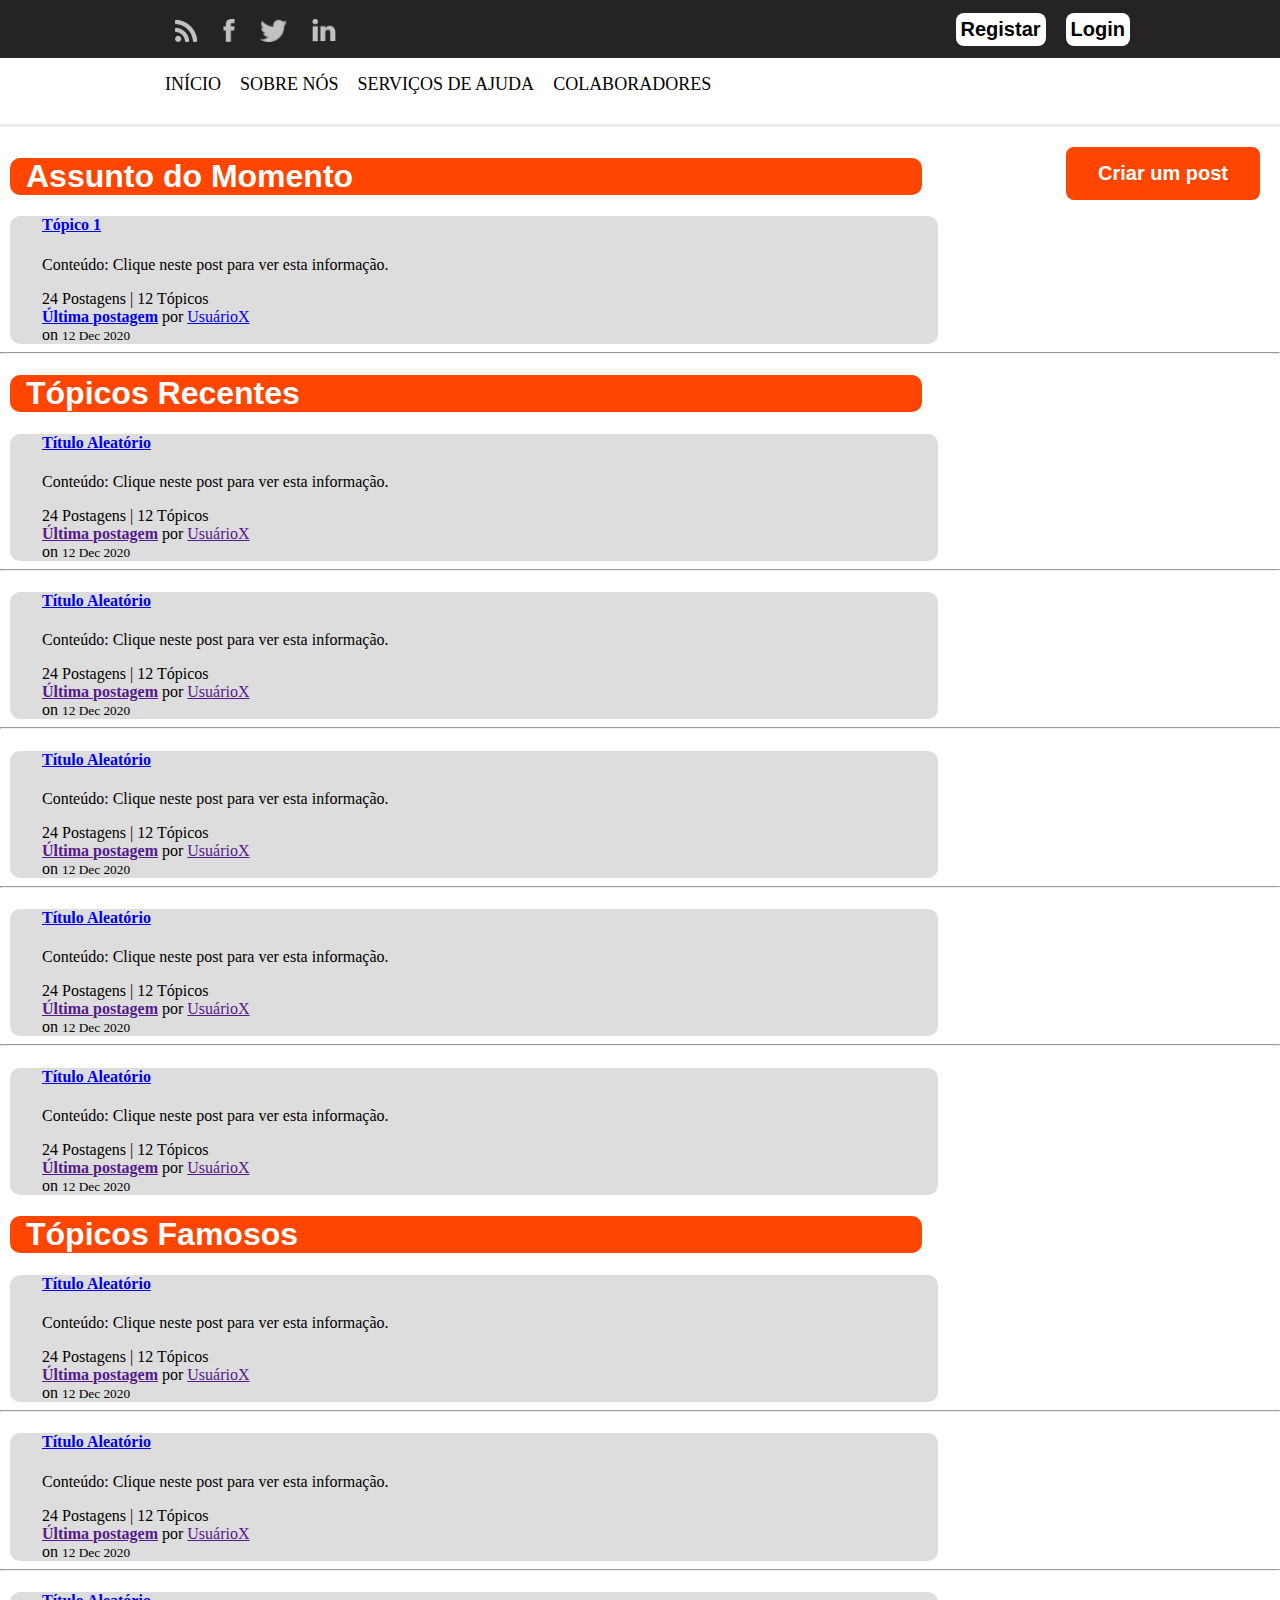
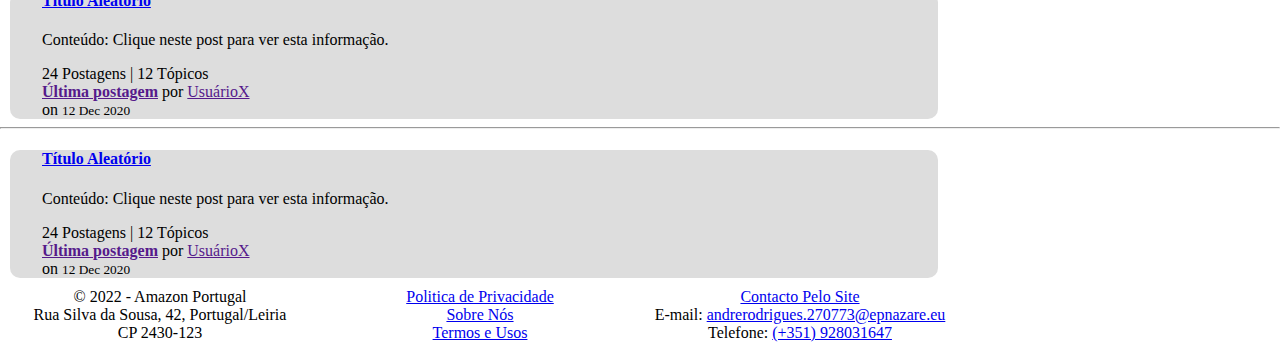
<file: index.html>
<html>

<head>
    <link rel="stylesheet" type="text/css" href="./css/main.css">
    <title>ForJuda - PAP</title>

</head>

<body>
    <header class="menu-principal">
        <main>
            <div class="header-1">
                <a href="login.html" class="login" style="margin-top: 13px; margin-left: 20px"> 
                    Login
                </a>
                <a href="registar.php" class="registar" style="margin-top: 13px;"> 
                    Registar
                </a>
                
                </div>
                <div class="redes-sociais" style="padding-top: 3px" >
                    <ul>
                        <li>
                            <a href="https://www.epnazare.eu/">
                                <img src="./img/rss.png" style="height: 23px"/>
                            </a>
                        </li>
                        <li>
                            <a href="https://www.facebook.com/EPNazare">
                                <img src="./img/face.png" style="height: 23px"/>
                            </a>
                        </li>
                        <li>
                            <a href="https://twitter.com/Epnazar1">
                                <img src="./img/tw.png" style="height: 23px"/>
                            </a>
                        </li>
                        <li>
                            <a href="dawdaw.html">
                                <img src="./img/linkedin.png" style="height: 23px"/>
                            </a>
                        </li>
                    </ul>
                </div>
            </div>
        </main>
    </header>

    <main class="col-100 menu-urls">
        <div class="header-2">
            <div class="menu">
                <ul>
                    <li>
                        <a href="index.html">Início</a>
                    </li>
                    <li>
                        <a href="sobrenos.html">Sobre Nós</a>
                    </li>
                    <li>
                        <a href="ajuda.html">Serviços de Ajuda</a>
                    </li>
                    <li>
                        <a href="colaboradores.html">Colaboradores</a>
                    </li>
                </ul>
            </div>        
        </div>
    </main>

</div>
<a href="criarpostagem.html" class="botao botao2"> 
    Criar um post
</a>


    <div class="container">
        <div class="subforum">
            <div class="subforum-title" style="padding-left: 16px;font-family: Helvetica;width: 70%;background-color: #ff4500;border-radius: 10px;margin-left: 10px;margin-top: 100px;">
                <h1 style="color:white">Assunto do Momento</h1>
            </div>
            <div class="subforum-row" style="padding-left: 32px;font-family: calibri;width: 70%;background-color: #DDD;border-radius: 10px;margin-left: 10px;">
                
                <div class="subforum-description subforum-column">
                    <h4><a href="#">Tópico 1</a></h4>
                    <p>Conteúdo: Clique neste post para ver esta informação.</p>
                </div>
                <div class="subforum-stats subforum-column center">
                    <span>24 Postagens | 12 Tópicos</span>
                </div>
                <div class="subforum-info subforum-column">
                    <b><a href="#">Última postagem</a></b> por <a href="#">UsuárioX</a> 
                    <br>on <small>12 Dec 2020</small>
                </div>
                
            </div>
            <hr class="subforum-devider">
        </div>
        <div class="subforum">
            <div class="subforum-title" style="padding-left: 16px;font-family: Helvetica;width: 70%;background-color: #ff4500;border-radius: 10px;margin-left: 10px;">
                <h1 style="color:white">Tópicos Recentes</h1>
            </div>
            <div class="subforum-row" style="padding-left: 32px;font-family: calibri;width: 70%;background-color: #DDD;border-radius: 10px;margin-left: 10px;">
                <div class="subforum-description subforum-column">
                    <h4><a href="#">Título Aleatório</a></h4>
                    <p>Conteúdo: Clique neste post para ver esta informação.</p>
                </div>
                <div class="subforum-stats subforum-column center">
                    <span>24 Postagens | 12 Tópicos</span>
                </div>
                <div class="subforum-info subforum-column">
                    <b><a href="">Última postagem</a></b> por <a href="">UsuárioX</a> 
                    <br>on <small>12 Dec 2020</small>
                </div>
            </div>
            <hr class="subforum-devider">
            <div class="subforum-row" style="padding-left: 32px;font-family: calibri;width: 70%;background-color: #DDD;border-radius: 10px;margin-left: 10px;">
                
                <div class="subforum-description subforum-column">
                    <h4><a href="#">Título Aleatório</a></h4>
                    <p>Conteúdo: Clique neste post para ver esta informação.</p>
                </div>
                <div class="subforum-stats subforum-column center">
                    <span>24 Postagens | 12 Tópicos</span>
                </div>
                <div class="subforum-info subforum-column">
                    <b><a href="">Última postagem</a></b> por <a href="">UsuárioX</a> 
                    <br>on <small>12 Dec 2020</small>
                </div>
            </div>
            <hr class="subforum-devider">
            <div class="subforum-row" style="padding-left: 32px;font-family: calibri;width: 70%;background-color: #DDD;border-radius: 10px;margin-left: 10px;">
                
                <div class="subforum-description subforum-column">
                    <h4><a href="#">Título Aleatório</a></h4>
                    <p>Conteúdo: Clique neste post para ver esta informação.</p>
                </div>
                <div class="subforum-stats subforum-column center">
                    <span>24 Postagens | 12 Tópicos</span>
                </div>
                <div class="subforum-info subforum-column">
                    <b><a href="">Última postagem</a></b> por <a href="">UsuárioX</a> 
                    <br>on <small>12 Dec 2020</small>
                </div>
            </div>
            <hr class="subforum-devider">
            <div class="subforum-row" style="padding-left: 32px;font-family: calibri;width: 70%;background-color: #DDD;border-radius: 10px;margin-left: 10px;">
                
                <div class="subforum-description subforum-column">
                    <h4><a href="#">Título Aleatório</a></h4>
                    <p>Conteúdo: Clique neste post para ver esta informação.</p>
                </div>
                <div class="subforum-stats subforum-column center">
                    <span>24 Postagens | 12 Tópicos</span>
                </div>
                <div class="subforum-info subforum-column">
                    <b><a href="">Última postagem</a></b> por <a href="">UsuárioX</a> 
                    <br>on <small>12 Dec 2020</small>
                </div>
            </div>
            <hr class="subforum-devider">
            <div class="subforum-row" style="padding-left: 32px;font-family: calibri;width: 70%;background-color: #DDD;border-radius: 10px;margin-left: 10px;">
                
                <div class="subforum-description subforum-column">
                    <h4><a href="#">Título Aleatório</a></h4>
                    <p>Conteúdo: Clique neste post para ver esta informação.</p>
                </div>
                <div class="subforum-stats subforum-column center">
                    <span>24 Postagens | 12 Tópicos</span>
                </div>
                <div class="subforum-info subforum-column">
                    <b><a href="">Última postagem</a></b> por <a href="">UsuárioX</a> 
                    <br>on <small>12 Dec 2020</small>
                </div>
            </div>
        </div>
        
        <div class="subforum">
            <div class="subforum-title" style="padding-left: 16px;font-family: Helvetica;width: 70%;background-color: #ff4500;border-radius: 10px;margin-left: 10px;">
                <h1 style="color:white">Tópicos Famosos</h1>
            </div>
            <div class="subforum-row" style="padding-left: 32px;font-family: calibri;width: 70%;background-color: #DDD;border-radius: 10px;margin-left: 10px;">
                
                <div class="subforum-description subforum-column">
                    <h4><a href="#">Título Aleatório</a></h4>
                    <p>Conteúdo: Clique neste post para ver esta informação.</p>
                </div>
                <div class="subforum-stats subforum-column center">
                    <span>24 Postagens | 12 Tópicos</span>
                </div>
                <div class="subforum-info subforum-column">
                    <b><a href="">Última postagem</a></b> por <a href="">UsuárioX</a> 
                    <br>on <small>12 Dec 2020</small>
                </div>
            </div>
            <hr class="subforum-devider">
            <div class="subforum-row" style="padding-left: 32px;font-family: calibri;width: 70%;background-color: #DDD;border-radius: 10px;margin-left: 10px;">
                
                <div class="subforum-description subforum-column">
                    <h4><a href="#">Título Aleatório</a></h4>
                    <p>Conteúdo: Clique neste post para ver esta informação.</p>
                </div>
                <div class="subforum-stats subforum-column center">
                    <span>24 Postagens | 12 Tópicos</span>
                </div>
                <div class="subforum-info subforum-column">
                    <b><a href="">Última postagem</a></b> por <a href="">UsuárioX</a> 
                    <br>on <small>12 Dec 2020</small>
                </div>
            </div>
            <hr class="subforum-devider">
            <div class="subforum-row" style="padding-left: 32px;font-family: calibri;width: 70%;background-color: #DDD;border-radius: 10px;margin-left: 10px;">
                
                <div class="subforum-description subforum-column">
                    <h4><a href="#">Título Aleatório</a></h4>
                    <p>Conteúdo: Clique neste post para ver esta informação.</p>
                </div>
                <div class="subforum-stats subforum-column center">
                    <span>24 Postagens | 12 Tópicos</span>
                </div>
                <div class="subforum-info subforum-column">
                    <b><a href="">Última postagem</a></b> por <a href="">UsuárioX</a> 
                    <br>on <small>12 Dec 2020</small>
                </div>
            </div>
            <hr class="subforum-devider">
            <div class="subforum-row" style="padding-left: 32px;font-family: calibri;width: 70%;background-color: #DDD;border-radius: 10px;margin-left: 10px;">
                
                <div class="subforum-description subforum-column">
                    <h4><a href="#">Título Aleatório</a></h4>
                    <p>Conteúdo: Clique neste post para ver esta informação.</p>
                </div>
                <div class="subforum-stats subforum-column center">
                    <span>24 Postagens | 12 Tópicos</span>
                </div>
                <div class="subforum-info subforum-column">
                    <b><a href="">Última postagem</a></b> por <a href="">UsuárioX</a> 
                    <br>on <small>12 Dec 2020</small>
                </div>
            </div>

           
        </div>
    </div>
        </div>
    </div>
    <footer class="border-top text-muted bg-light">

        <div class="container">
          <div class="row" style="margin-top:10px;">
  
            <div class="col-4 text-center">
              &copy; 2022 - Amazon Portugal <br>
              Rua Silva da Sousa, 42, Portugal/Leiria<br>
              CP 2430-123
  
            </div>
            <div class="col-4 text-center text-decoration-none" style="text-align: center">
  
              <a href="privacidade.html" class="text-decoration-none text-dark">
                Politica de Privacidade
              </a> <br>
  
              <a href="sobrenos.html" class="text-decoration-none text-dark">
                Sobre Nós
              </a> <br>
  
              <a href="termos.html" class="text-decoration-none text-dark">
                Termos e Usos
              </a> <br>
  
            </div>
  
            <div class="col-4 text-center" style="margin-bottom:10px">
  
              <a href="contacto.html" class="text-decoration-none text-dark">
                Contacto Pelo Site
              </a> <br> E-mail: <a href="email@dominio.com" class="text-decoration-none text-dark">
                andrerodrigues.270773@epnazare.eu
              </a> <br> Telefone: <a href="Contacto:00351262777888" class="text-decoration-none text-dark">
                (+351) 928031647
              </a> <br>
  
            </div>
  
          </div>
  
        </div>
    </footer>
  
    <script type="text/javascript" src="./js/jquery.js"></script>
    <script type="text/javascript" src="./js/jquery-migrate.js"></script>
    <script type="text/javascript" src="./js/slick.min.js"></script>
    <script type="text/javascript" src="./js/main.js"></script>
</body>


</html>
</file>
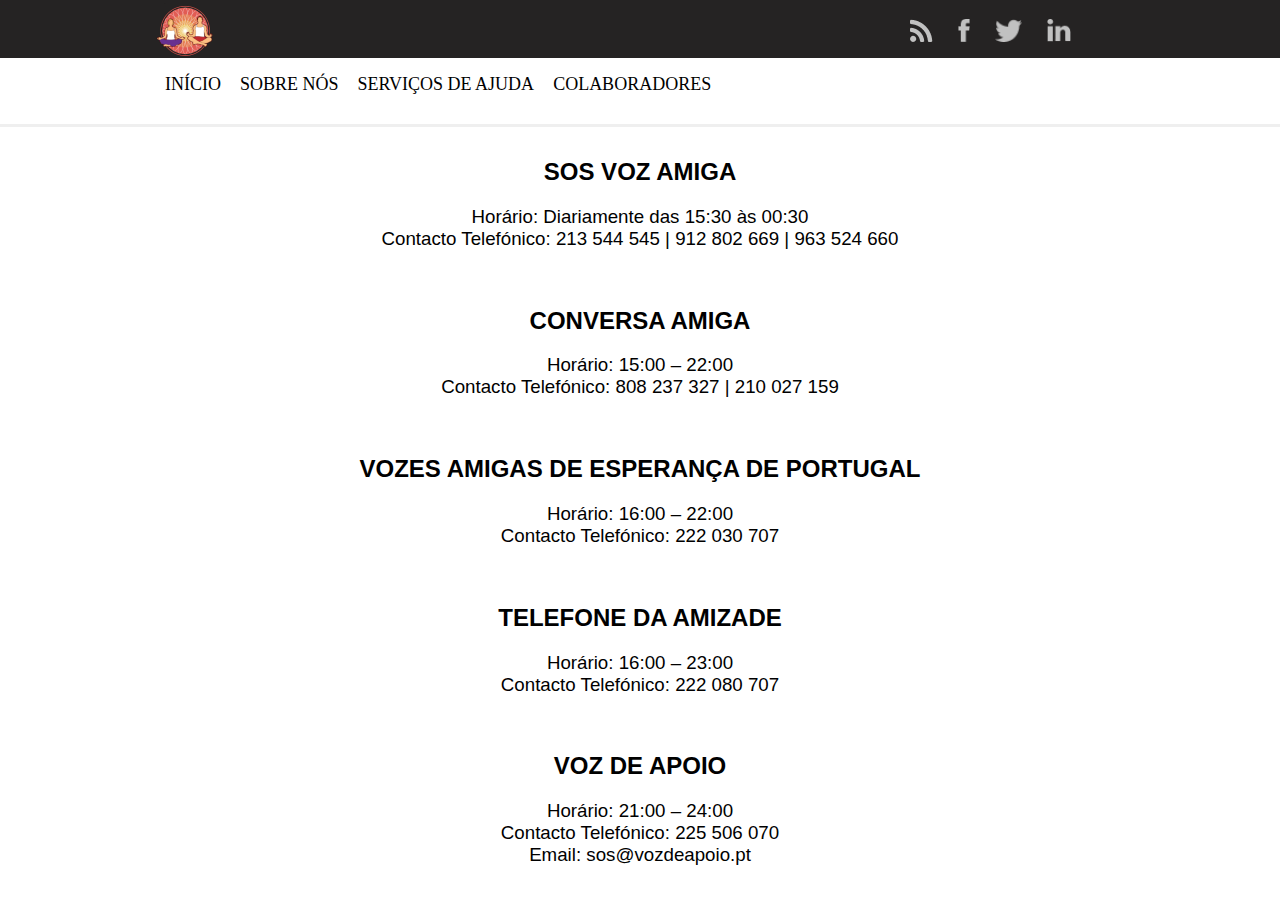
<file: ajuda.html>
<html>

<head>
    <meta charset="UTF-8">
    <link rel="stylesheet" type="text/css" href="./css/main.css">
    <link rel="stylesheet" type="text/css" href="./css/slick.css" />
    <title>ForJuda - PAP</title>
</head>

<body>
    <header class="menu-principal">
        <main>
            <div class="header-1">
                <div class="logo">
                    <a href="index.html">
                        <img src="./img/logo.png" style="padding: 2.5px;"/>
                    </a>
                </div>
                <div class="redes-sociais" style="padding-top: 3px; float: right;">
                    <ul>
                        <li>
                            <a href="https://www.epnazare.eu/">
                                <img src="./img/rss.png" style="height: 23px"/>
                            </a>
                        </li>
                        <li>
                            <a href="https://www.facebook.com/EPNazare">
                                <img src="./img/face.png" style="height: 23px"/>
                            </a>
                        </li>
                        <li>
                            <a href="https://twitter.com/Epnazar1">
                                <img src="./img/tw.png" style="height: 23px"/>
                            </a>
                        </li>
                        <li>
                            <a href="dawdaw.html">
                                <img src="./img/linkedin.png" style="height: 23px"/>
                            </a>
                        </li>
                    </ul>
                </div>
            </div>
        </main>
    </header>
    <main class="col-100 menu-urls">
        <div class="header-2">
            <div class="menu">
                <ul>
                    <li>
                        <a href="index.html">Início</a>
                    </li>
                    <li>
                        <a href="sobrenos.html">Sobre Nós</a>
                    </li>
                    <li>
                        <a href="ajuda.html">Serviços de Ajuda</a>
                    </li>
                    <li>
                        <a href="colaboradores.html">Colaboradores</a>
                    </li>
                </ul>
            </div>
        </div>
    </main>
    
    <div style="text-align: center; margin-top:100px; font-family:sans-serif;">
        <h2>SOS VOZ AMIGA</h2>
        <h3>Horário: Diariamente das 15:30 às 00:30<br>Contacto Telefónico: 213 544 545 | 912 802 669 | 963 524 660</h3> 
        <br>
        <h2>CONVERSA AMIGA</h2>
        <h3>Horário: 15:00 – 22:00<br>Contacto Telefónico: 808 237 327 | 210 027 159</h3>
        <br>
        <h2>VOZES AMIGAS DE ESPERANÇA DE PORTUGAL</h2>
        <h3>Horário: 16:00 – 22:00<br>Contacto Telefónico: 222 030 707</h3>
        <br>
        <h2>TELEFONE DA AMIZADE</h2>
        <h3>Horário: 16:00 – 23:00<br>Contacto Telefónico: 222 080 707</h3>
        <br>
        <h2>VOZ DE APOIO</h2>
        <h3>Horário: 21:00 – 24:00<br>Contacto Telefónico: 225 506 070<br> Email: sos@vozdeapoio.pt</h3>
    </div>

</body>

</html>
</file>
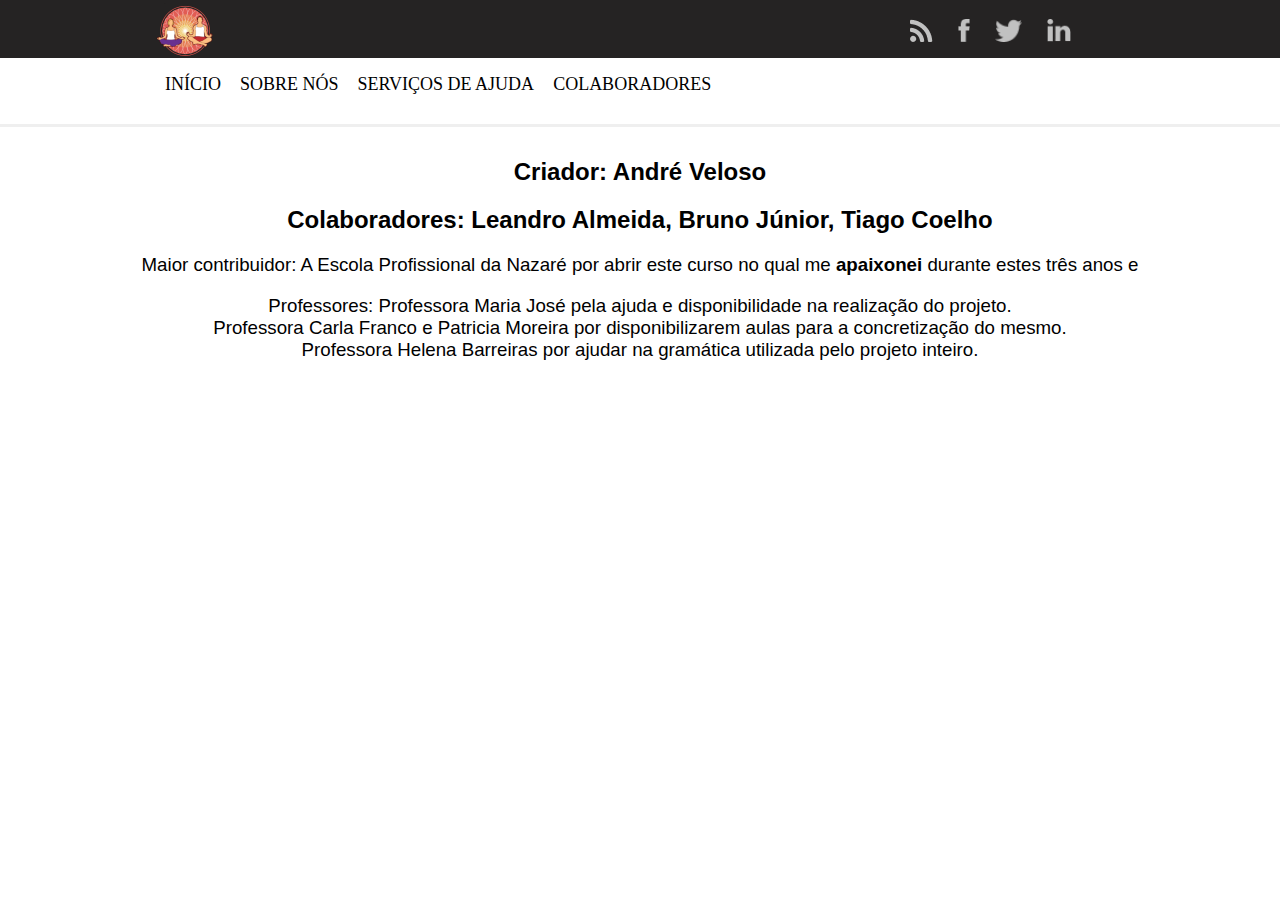
<file: colaboradores.html>
<html>

<head>
    <meta charset="UTF-8">
    <link rel="stylesheet" type="text/css" href="./css/main.css">
    <link rel="stylesheet" type="text/css" href="./css/slick.css" />
    <title>ForJuda - PAP</title>
</head>

<body>
    <header class="menu-principal">
        <main>
            <div class="header-1">
                <div class="logo">
                    <a href="index.html">
                        <img src="./img/logo.png" style="padding: 2.5px;"/>
                    </a>
                </div>
                <div class="redes-sociais" style="padding-top: 3px; float: right;">
                    <ul>
                        <li>
                            <a href="https://www.epnazare.eu/">
                                <img src="./img/rss.png" style="height: 23px"/>
                            </a>
                        </li>
                        <li>
                            <a href="https://www.facebook.com/EPNazare">
                                <img src="./img/face.png" style="height: 23px"/>
                            </a>
                        </li>
                        <li>
                            <a href="https://twitter.com/Epnazar1">
                                <img src="./img/tw.png" style="height: 23px"/>
                            </a>
                        </li>
                        <li>
                            <a href="dawdaw.html">
                                <img src="./img/linkedin.png" style="height: 23px"/>
                            </a>
                        </li>
                    </ul>
                </div>
            </div>
        </main>
    </header>
    <main class="col-100 menu-urls">
        <div class="header-2">
            <div class="menu">
                <ul>
                    <li>
                        <a href="index.html">Início</a>
                    </li>
                    <li>
                        <a href="sobrenos.html">Sobre Nós</a>
                    </li>
                    <li>
                        <a href="ajuda.html">Serviços de Ajuda</a>
                    </li>
                    <li>
                        <a href="colaboradores.html">Colaboradores</a>
                    </li>
                </ul>
            </div>
        </div>
    </main>

    <div style="text-align: center; margin-top:100px; font-family:sans-serif;">
        <h2>Criador: André Veloso</h2>
        <h2>Colaboradores: Leandro Almeida, Bruno Júnior, Tiago Coelho</h2>
        <h3>Maior contribuidor: A Escola Profissional da Nazaré por abrir este curso no qual me <b>apaixonei</b> durante estes três anos e </h3>
        <h3>Professores: Professora Maria José pela ajuda e disponibilidade na realização do projeto.<br>Professora Carla Franco e Patricia Moreira por disponibilizarem aulas para a concretização do mesmo.<br>Professora Helena Barreiras por ajudar na gramática utilizada pelo projeto inteiro.</h3>
    </div>

    
</body>

</html>
</file>
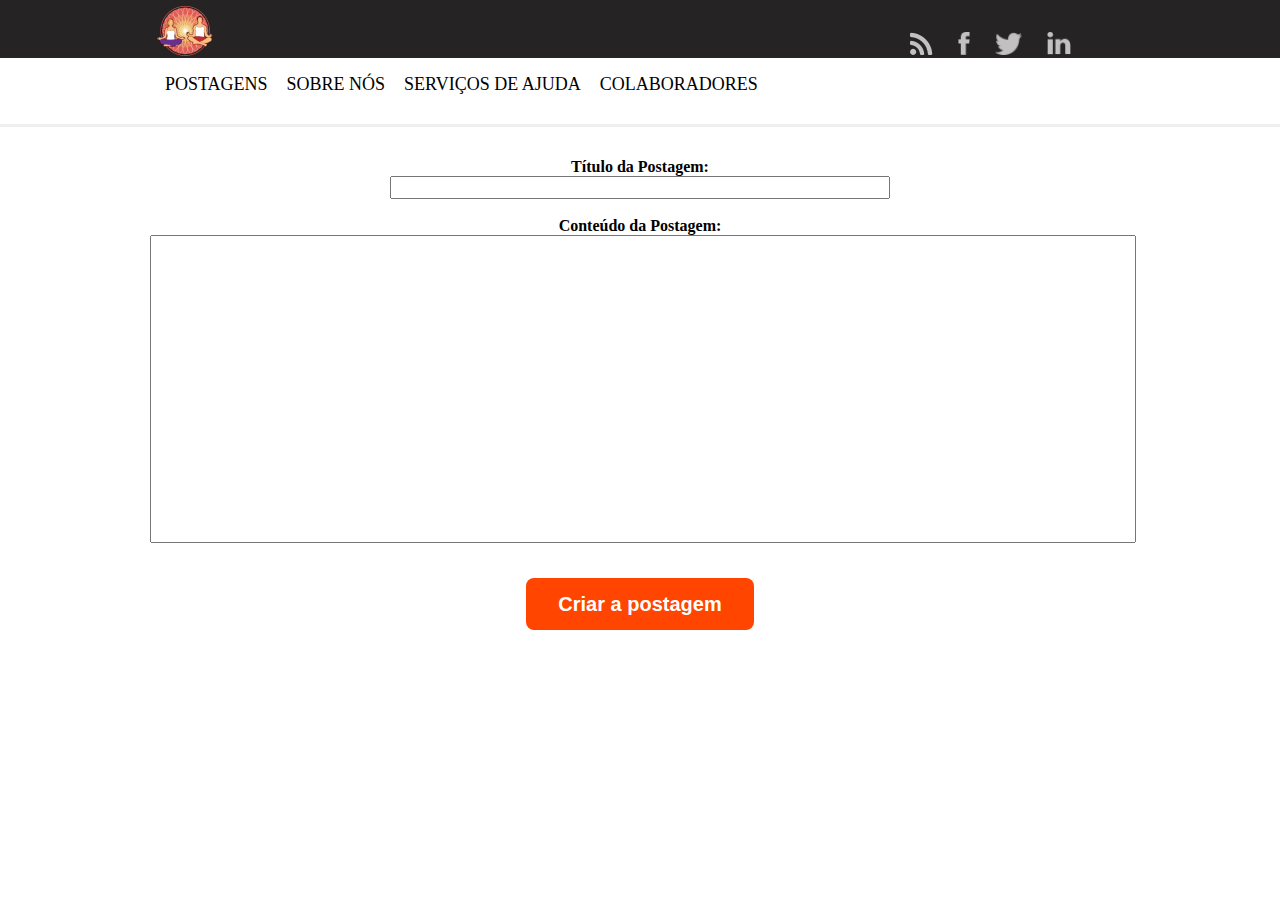
<file: criarpostagem.html>
<html>

<head>
    <link rel="stylesheet" type="text/css" href="./css/main.css">
    <link rel="stylesheet" type="text/css" href="./css/slick.css" />
    <title>ForJuda - PAP</title>

    <script>
        function passvalues() {
            var titulopostagem=document.getElementById("titulopost").value;
            localStorage.setItem("textvalue", titulopostagem);
            var conteudopostagem=document.getElementById("contpostagem").value;
            localStorage.setItem("textvalue", conteudopostagem);
            return false;
        }
    </script>

</head>

<body>
    <header class="menu-principal">
        <main>
            <div class="header-1">
                <div class="logo">
                    <a href="index.html">
                        <img src="./img/logo.png" style="padding: 2.5px;"/>
                    </a>
                </div>
                <div class="redes-sociais" style="padding-top: 3px; float: right; margin-top: 13px;">
                    <ul>
                        <li>
                            <a href="https://www.epnazare.eu/">
                                <img src="./img/rss.png" style="height: 23px"/>
                            </a>
                        </li>
                        <li>
                            <a href="https://www.facebook.com/EPNazare">
                                <img src="./img/face.png" style="height: 23px"/>
                            </a>
                        </li>
                        <li>
                            <a href="https://twitter.com/Epnazar1">
                                <img src="./img/tw.png" style="height: 23px"/>
                            </a>
                        </li>
                        <li>
                            <a href="dawdaw.html">
                                <img src="./img/linkedin.png" style="height: 23px"/>
                            </a>
                        </li>
                    </ul>
                </div>
            </div>
        </main>
    </header>
    <main class="col-100 menu-urls">
        <div class="header-2">
            <div class="menu">
                <ul>
                    <li>
                        <a href="index.html">Postagens</a>
                    </li>
                    <li>
                        <a href="sobrenos.html">Sobre Nós</a>
                    </li>
                    <li>
                        <a href="ajuda.html">Serviços de Ajuda</a>
                    </li>
                    <li>
                        <a href="colaboradores.html">Colaboradores</a>
                    </li>
                </ul>
            </div>
        </div>
    </main>

    <main>
    <div class="container" style="text-align:center; margin-top: 100px">
    <php>
        <b> Título da Postagem: </b>
        <br>
        <input type="text" name="titulo1" id="titulopost" style="height:23px; width:500px"><br>
        <br>
        <b> Conteúdo da Postagem: </b>
        <br>
        <input type="text" name="conteudo1" id="contpostagem" style="height: 308px; width: 986px; margin-bottom: 50px"><br>

    </php>
    <a href="index.html" class="confirmar botao2"> 
        Criar a postagem
    </a>
    </div>

    </main>
</body>

</html>
</file>
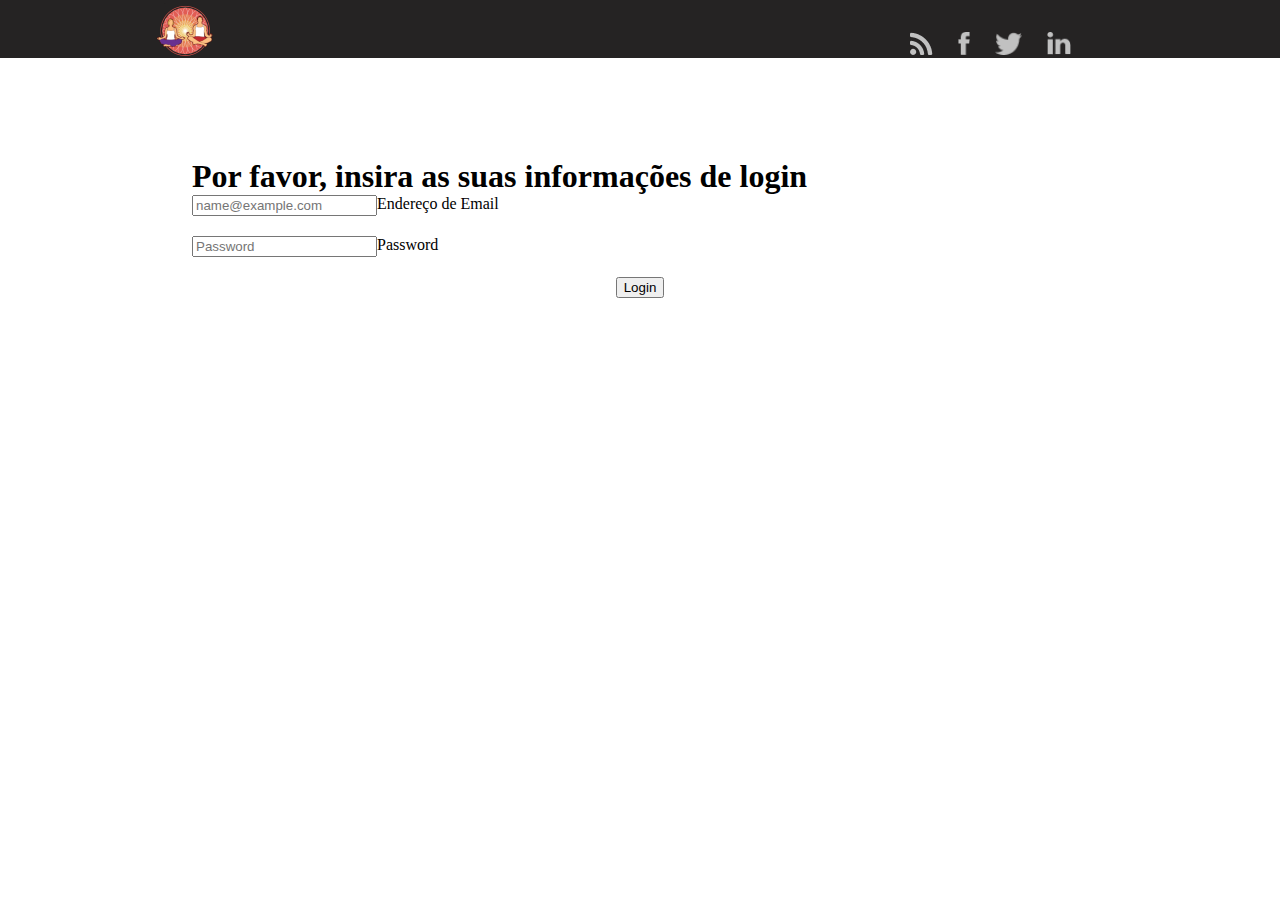
<file: login.html>
<html>

<head>
    <link rel="stylesheet" type="text/css" href="./css/main.css">
    <link rel="stylesheet" type="text/css" href="./css/slick.css" />
    <link href="https://cdn.jsdelivr.net/npm/bootstrap@5.1.3/dist/css/bootstrap.min.css" rel="stylesheet" integrity="sha384-1BmE4kWBq78iYhFldvKuhfTAU6auU8tT94WrHftjDbrCEXSU1oBoqyl2QvZ6jIW3" crossorigin="anonymous">    
    <title>ForJuda - PAP</title>

    <script defer>
        function passvalues() {
            var email=document.getElementById("floatingInpute").value;
            localStorage.setItem("textvalue", email);
            var password=document.getElementById("floatingPassworde").value;
            localStorage.setItem("textvalue", password);
            logar(email, password);

            function logar() {
                var logine = document.getElementById("email").value;
                var passworde = document.getElementById("password").value;

                if (logine == email && passworde == password){ 
                    alert("Sucesso");
                    location.href = "index.html";
              } else {
                   alert("Utilizador ou senha incorretos")
              }
        }
    }

    </script>


</head>

<body>
<!--
    <script>
        document.getElementById("emaile").innerHTML=localStorage.getItem("email");                          guardar
        document.getElementById("passworde").innerHTML=localStorage.getItem("password");
    </script>
-->
    <header class="menu-principal">
        <main>
            <div class="header-1">
                <div class="logo">
                    <a href="index.html">
                        <img src="./img/logo.png" style="padding: 2.5px;"/>
                    </a>
                </div>
                <div class="redes-sociais" style="padding-top: 3px; float: right; margin-top: 13px;">
                    <ul>
                        <li>
                            <a href="https://www.epnazare.eu/">
                                <img src="./img/rss.png" style="height: 23px"/>
                            </a>
                        </li>
                        <li>
                            <a href="https://www.facebook.com/EPNazare">
                                <img src="./img/face.png" style="height: 23px"/>
                            </a>
                        </li>
                        <li>
                            <a href="https://twitter.com/Epnazar1">
                                <img src="./img/tw.png" style="height: 23px"/>
                            </a>
                        </li>
                        <li>
                            <a href="dawdaw.html">
                                <img src="./img/linkedin.png" style="height: 23px"/>
                            </a>
                        </li>
                    </ul>
                </div>
            </div>
        </main>
    </header>

    <div class="container" style="margin-top: 100px;">
    <form>
        <h1 class="h3 mb-3 fw-normal" style="margin-bottom:20px; display: flex; margin: auto; width: 70%;">Por favor, insira as suas informações de login</h1>
    
        <div class="form-floating" style="margin-bottom:20px; display: flex; margin: auto; width: 70%;">
          <input type="email" class="form-control" id="floatingInpute" placeholder="name@example.com" style="margin-bottom:20px;">
          <label for="floatingInput">Endereço de Email</label>
        </div>
        <div class="form-floating" style="margin-bottom:20px; display: flex; margin: auto; width: 70%;">
          <input type="password" class="form-control" id="floatingPassworde" placeholder="Password" style="margin-bottom:20px;">
          <label for="floatingPassword">Password</label>
        </div>
            <input class="btn btn-lg btn-primary" onclick="passvalues();" type="button" value="Login" style="display: flex; margin: auto;"/>
      </form>
    </div>

    <script>


    </script>

    <script src="https://cdn.jsdelivr.net/npm/bootstrap@5.1.3/dist/js/bootstrap.bundle.min.js" integrity="sha384-ka7Sk0Gln4gmtz2MlQnikT1wXgYsOg+OMhuP+IlRH9sENBO0LRn5q+8nbTov4+1p" crossorigin="anonymous"></script>

</body>

</html>
</file>
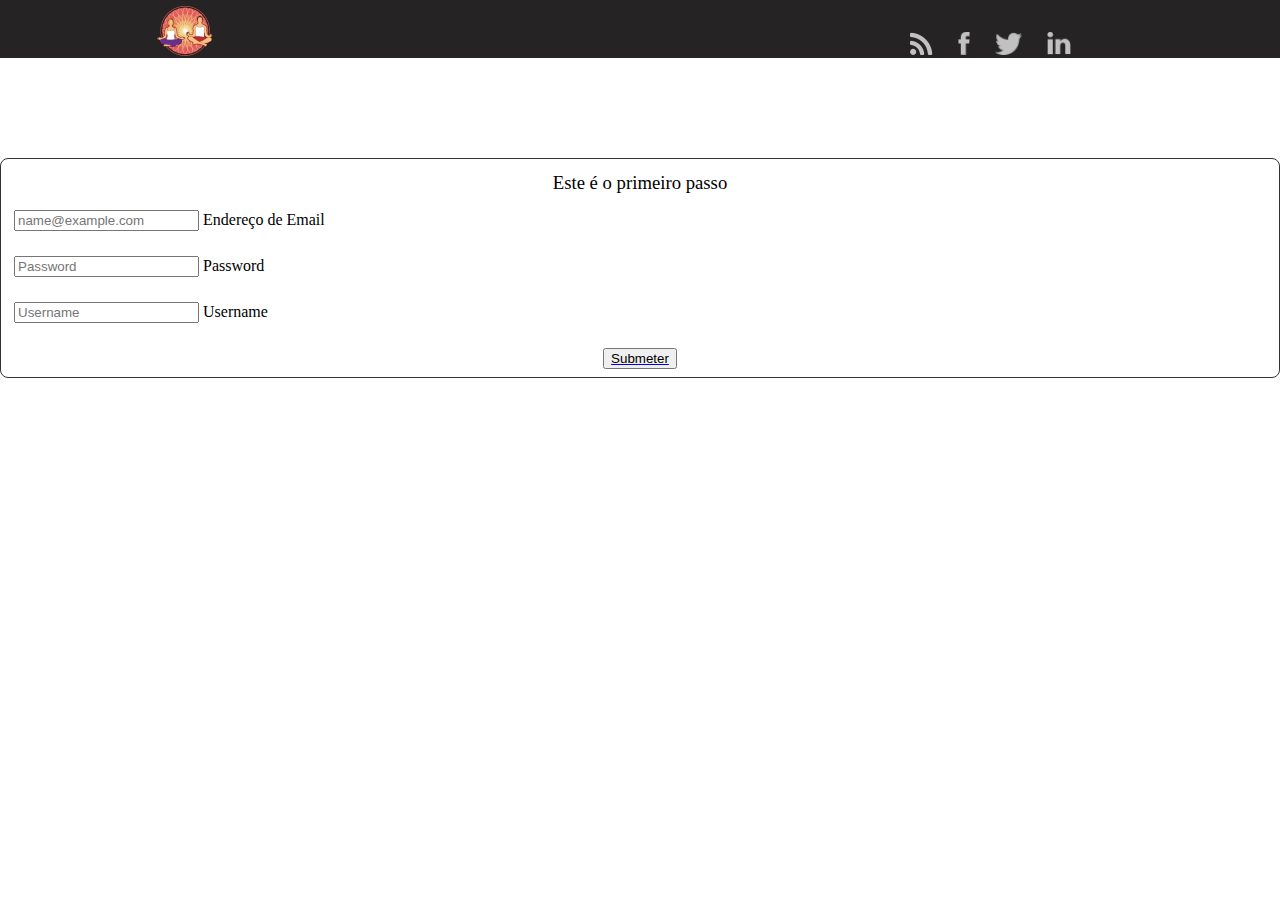
<file: registar.html>
<!DOCTYPE html>
<html>

<?php

    if(isset($_POST['submit']))
    {
        include_once('config.php');

        $email = $_POST['floatingInput'];
        $passworde = $_POST['floatingPassword'];
        $username = $_POST['floatingUsername'];

        $result = mysqli_query($conexao, "INSERT INTO utilizadores(email, passworde, username) VALUES ('$email', '$passworde', '$username')")
    }

?>

<head>
    <link rel="stylesheet" type="text/css" href="./css/main.css">
    <link rel="stylesheet" type="text/css" href="./css/slick.css" />
    <script src="scriptregistar.js" defer></script>
    <link href="https://cdn.jsdelivr.net/npm/bootstrap@5.1.3/dist/css/bootstrap.min.css" rel="stylesheet" integrity="sha384-1BmE4kWBq78iYhFldvKuhfTAU6auU8tT94WrHftjDbrCEXSU1oBoqyl2QvZ6jIW3" crossorigin="anonymous">
    <title>ForJuda - PAP</title>

    <script>
        function passvalues() {
            var email = document.getElementById("floatingInput").value;
            localStorage.setItem("textvalue", email);
            var password = document.getElementById("floatingPassword").value;
            localStorage.setItem("textvalue", password);
            return false;
        }
    </script>

</head>

<body>
    <header class="menu-principal" style="margin-bottom: 100px">
        <main>
            <div class="header-1">
                <div class="logo">
                    <a href="index.html">
                        <img src="./img/logo.png" style="padding: 2.5px;"/>
                    </a>
                </div>
                <div class="redes-sociais" style="padding-top: 3px; float: right; margin-top: 13px;">
                    <ul>
                        <li>
                            <a href="https://www.epnazare.eu/">
                                <img src="./img/rss.png" style="height: 23px"/>
                            </a>
                        </li>
                        <li>
                            <a href="https://www.facebook.com/EPNazare">
                                <img src="./img/face.png" style="height: 23px"/>
                            </a>
                        </li>
                        <li>
                            <a href="https://twitter.com/Epnazar1">
                                <img src="./img/tw.png" style="height: 23px"/>
                            </a>
                        </li>
                        <li>
                            <a href="dawdaw.html">
                                <img src="./img/linkedin.png" style="height: 23px"/>
                            </a>
                        </li>
                    </ul>
                </div>
            </div>
    </header>
    <form action="formulario.php" method="POST" data-multi-step class="multi-step-form">
        <div class="card" data-step>
          <h3 class="step-title">Este é o primeiro passo</h3>
          <div class="form-floating">
            <input type="email" class="form-control" id="floatingInput" placeholder="name@example.com" style="margin-bottom:20px;">
            <label for="floatingInput" required>Endereço de Email</label>
          </div>
          <div class="form-floating">
            <input type="password" class="form-control" id="floatingPassword" placeholder="Password" required style="margin-bottom:20px;">
            <label for="floatingPassword">Password</label>
          </div>
          <div class="form-floating">
            <input type="text" class="form-control" id="floatingUsername" placeholder="Username" required style="margin-bottom:20px;">
            <label for="floatingUsername">Username</label>
          </div>
          <a href="index.html">
            <input class="btn btn-lg btn-primary" onclick="passvalues();" type="button" value="Submeter" id="submit" style="display: flex; margin: auto;"/>
          </a>
        </div>
        
        </div>
      </form>

      <script src="https://cdn.jsdelivr.net/npm/bootstrap@5.1.3/dist/js/bootstrap.bundle.min.js" integrity="sha384-ka7Sk0Gln4gmtz2MlQnikT1wXgYsOg+OMhuP+IlRH9sENBO0LRn5q+8nbTov4+1p" crossorigin="anonymous"></script>

</body>

</html>
</file>
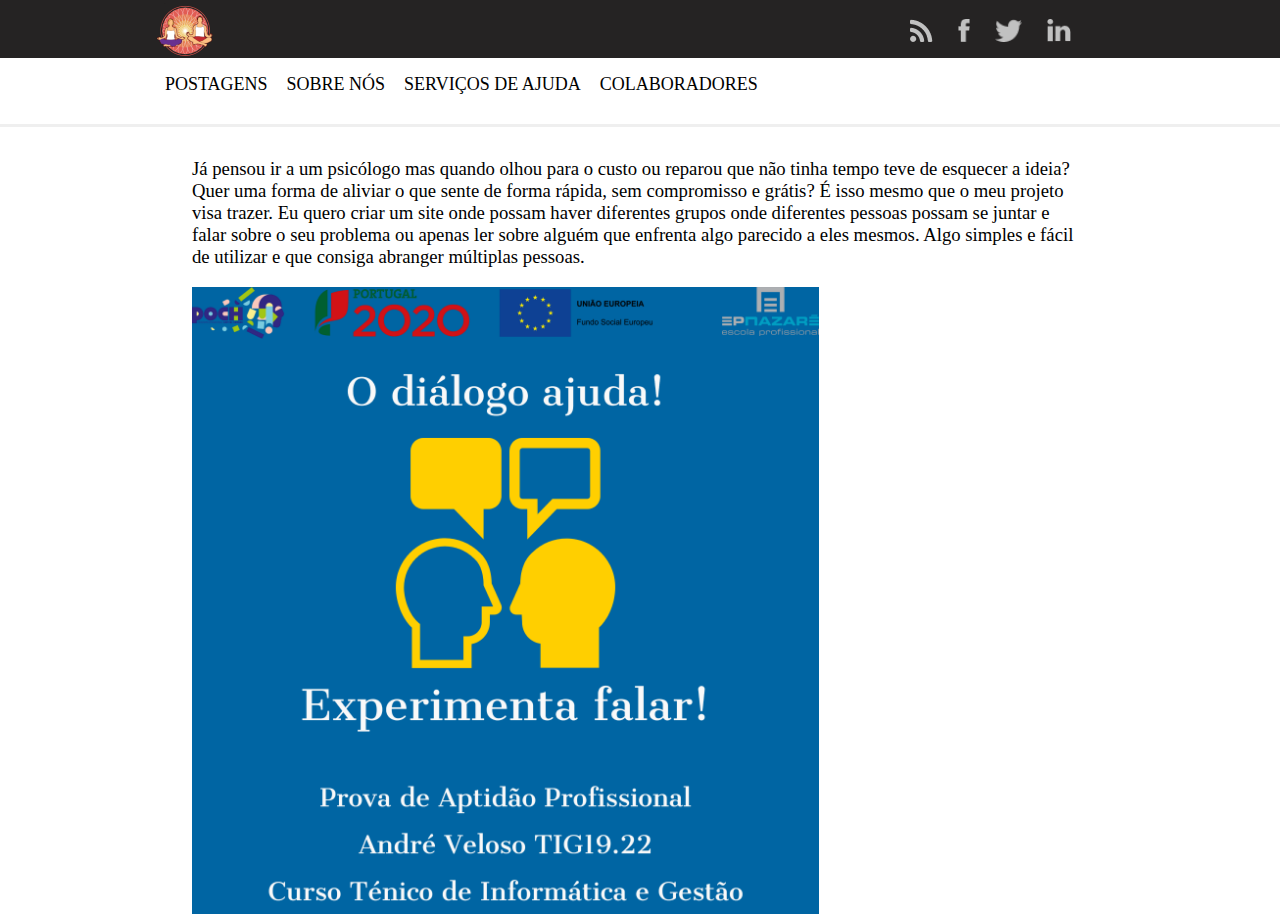
<file: sobrenos.html>
<html>

<head>
    <link rel="stylesheet" type="text/css" href="./css/main.css">
    <link rel="stylesheet" type="text/css" href="./css/slick.css" />
    <title>ForJuda - PAP</title>
</head>

<body>
    <header class="menu-principal">
        <main>
            <div class="header-1">
                <div class="logo">
                    <a href="index.html">
                        <img src="./img/logo.png" style="padding: 2.5px;"/>
                    </a>
                </div>
                <div class="redes-sociais" style="padding-top: 3px; float: right;">
                    <ul>
                        <li>
                            <a href="https://www.epnazare.eu/">
                                <img src="./img/rss.png" style="height: 23px"/>
                            </a>
                        </li>
                        <li>
                            <a href="https://www.facebook.com/EPNazare">
                                <img src="./img/face.png" style="height: 23px"/>
                            </a>
                        </li>
                        <li>
                            <a href="https://twitter.com/Epnazar1">
                                <img src="./img/tw.png" style="height: 23px"/>
                            </a>
                        </li>
                        <li>
                            <a href="dawdaw.html">
                                <img src="./img/linkedin.png" style="height: 23px"/>
                            </a>
                        </li>
                    </ul>
                </div>
            </div>
        </main>
    </header>

    <main class="col-100 menu-urls">
        <div class="header-2">
            <div class="menu">
                <ul>
                    <li>
                        <a href="index.html">Postagens</a>
                    </li>
                    <li>
                        <a href="sobrenos.html">Sobre Nós</a>
                    </li>
                    <li>
                        <a href="ajuda.html">Serviços de Ajuda</a>
                    </li>
                    <li>
                        <a href="colaboradores.html">Colaboradores</a>
                    </li>
                </ul>
            </div>
        </div>
    </main>

    <div class="container" style="width:70%; margin:auto; margin-top:100px;">
        <h3>Já pensou ir a um psicólogo mas quando olhou para o custo ou reparou que não tinha tempo teve de esquecer a ideia? Quer uma forma de aliviar o que sente de forma rápida, sem compromisso e grátis? É isso mesmo que o meu projeto visa trazer. Eu quero criar um site onde possam haver diferentes grupos onde diferentes pessoas possam se juntar e falar sobre o seu problema ou apenas ler sobre alguém que enfrenta algo parecido a eles mesmos. Algo simples e fácil de utilizar e que consiga abranger múltiplas pessoas.</h3>

        <img src="./img/dialogoajuda.png" style="width: inherit"/>

    </div>


</body>

</html>
</file>
<file: css/main.css>
body {
width: 100%;
height: 100%;
margin: 0 auto;
}

ul {
   padding: 0px!important; 
}

.menu-principal {
width: 100%;
background-color: #252323;
height: 58px;
}

main, .content {
margin: 0 auto;
width: 980px;
position: relative;
}

.logo {
 float: left;
 width: 70%;
}

.redes-sociais ul li {
margin-left: 25px;
display: inline-block;
float: left;
list-style: none;
}

.redes-sociais {
width: 25%;
float: revert;
}

.header-2 {
background-color: #ffffff;
width: 980px;
margin: 0 auto;
}

.menu-urls {
height: 66px;
border-bottom: 3px solid #efefef;
}

.menu ul li {
    display: inline-block;
    color: #8b8b8b;
    margin-left: 15px;
    height: 50px;
}

.menu ul li:hover {
    border-bottom: 3px solid #00bac6;
}

.menu ul li a:hover {
    color: #00bac6;
    
}

.menu ul li a {
    color: #000000;
    text-decoration: none;
    font-size: 18px;
    text-transform: uppercase;
}
.menu {
width: 70%;
float: left;
}
.busca {
    text-align: center;
    width: 30%;
    float: right;
}
.busca input {
    background-image: url(../img/icone-search.png);
    background-repeat: no-repeat;
    height: 36px;
    padding: 12px;
    width: 230px;
    margin-top: 10px;
    background-position: 96%;
    border: 1px solid #d6d6d6;
}
.col-100 {
    width: 100%;
    float: left;
    position: relative;
}
button.slick-prev {
    font-size: 0px;
    border: none;
    width: 25px;
    height: 51px;
    z-index: 9;
    background-color: transparent;
    position: absolute;
    background-image: url(../img/anterior.png);
    top: 35%;
    left: 14%;
}
button.slick-next {
    font-size: 0px;
    border: none;
    width: 25px;
    height: 51px;
    z-index: 9;
    background-color: transparent;
    position: absolute;
    background-image: url(../img/proximo.png);
    top: 35%;
    right: 14%;
}
.slick-list {
    width: 100%!important;
}
.slick-initialized {
    overflow: hidden;
}
.slick-dots li button {
    font-size: 0px;
    border: 5px solid #ffffff;
    width: 26px;
    height: 26px;
    background: transparent;
    border-radius: 50%;
    cursor: pointer;

}
.slick-dots {
    margin: 0 auto;
    width: 50%;
    position: absolute;
    left: 50%;
    top: 600px;
}

li.slick-active button {
    background: #00bac6;
}

.slick-dots li {
    padding-left: 10px;
    display: inline-block;
}

.texto-destaque {
    text-align: center;
}
.texto-destaque strong {
    color: #646464;
}
.texto-destaque h1 {
    text-transform: uppercase;
    font-size: 30px;
    color: #818181;
}
.texto-destaque p {
    font-size: 15px;
    color: #9a9a9a;
}

.col-3 {
    text-align: center;
    padding-left: 15px;
    padding-right: 15px; 
    width: 29%;
    float: left;
    position: relative;
}
.bloco-imagem img {
    margin: 0 auto;
    width: 100%;
    height: auto;
}
.bloco-imagem {
    height: 300px;
    border: 1px solid #c5c5c5;
    padding-top: 15px;
    padding-bottom: 15px;
    margin-left: 10px;
}
.bloco-imagem b, p {
    text-align: left;
}
.bloco-texto {
    margin-top: 3em;
}

h3 {
    font-weight: normal!important;
}

.bloco-imagens-texto {
    background-color: #eeeeee;
}
.bloco-imagens-texto:before {
    width: 100%;
    display: inline-block;
    content: '';
    height: 52px;
    background: #ffffff;
    background-image: url('../img/setinha.png');
    background-repeat: no-repeat;
    background-position: center;
}
.bloco-imagens-texto:after {
    width: 100%;
    display: inline-block;
    content: '';
    height: 70px;
    background: #eeeeee;
} 
.col-4 {
    float: left;
    width: 25%;
    text-align: center;
}
.col-4 img {
cursor: pointer;
 margin: 0 auto;
 padding-top: 1em;
 vertical-align: middle;
}
.col-4 img:hover {
    margin-top: 10px!important;
    position: relative!important;
}

.bloco-logos {
    height: 170px;
}

.bloco-logos img {
    margin-top: 50px;
}

.footer h3 {
    text-align: left;
}

.footer {
    background-image: url('../img/footer.png');
    color: #ffffff;
}

.footer-2 {
    background-image: url('../img/footer2.png');
    color: #c1c1c1;
    height: 90px;
}


.footer p {
    width: 90%;
    text-align: left;
}

.footer-2 p {
    padding: 10px;
}

.clock {
    color: #898989!important;
}

.clock:before {
    content: '';
    width:  15px;
    height: 15px;
    display: inline-block;
    background-image: url('../img/clock.png');
    float: left;
    background-repeat: no-repeat;
    padding-left: 5px;
}

.local:before, .emailico:before, .telefoneico:before {
    content: '';
    width:  17px;
    height: 24px;
    display: inline-block;
    float: left;
    background-repeat: no-repeat;
    padding-left: 5px;
}
.local:before {
    background-image: url('../img/local.png');
}  
.emailico:before {
    background-image: url('../img/emailico.png');
}  
.telefoneico:before {
    background-image: url('../img/telefoneico.png');
}  


.botao{
        background-color: #ff4500;
        color: rgb(255, 255, 255);
        padding: 15px 32px;
        margin: 20px 20px;
        text-align: center;
        text-decoration: none;
        font-size: 20px;
        font-family: Arial, Helvetica, sans-serif;
        cursor: pointer;
        font-weight: 700;
        border-radius: 8px;
        float: right;
        -webkit-transition-duration: 0.4s;
        transition-duration: 0.4s;
        border:0;
}
.botao2:hover {
    box-shadow: 0 12px 16px 0 rgba(0,0,0,0.24),0 17px 50px 0 rgba(0,0,0,0.19);
  }

.titulo {
    text-align: center;
}


.confirmar{
    background-color: #ff4500;
    color: rgb(255, 255, 255);
    padding: 15px 32px;
    margin: 20px 20px;
    text-align: center;
    text-decoration: none;
    font-size: 20px;
    font-family: Arial, Helvetica, sans-serif;
    cursor: pointer;
    font-weight: 700;
    border-radius: 8px;
    -webkit-transition-duration: 0.4s;
    transition-duration: 0.4s;
}

.login{
    background-color: #ffffff;
    color: rgb(0, 0, 0);
    padding: 5px;
    text-align: center;
    font-size: 20px;
    font-family: Arial, Helvetica, sans-serif;
    cursor: pointer;
    font-weight: 700;
    border-radius: 8px;
    float:right;
    text-decoration: none;
}

.registar{
    background-color: #ffffff;
    color: rgb(0, 0, 0);
    padding: 5px;
    text-align: center;
    font-size: 20px;
    font-family: Arial, Helvetica, sans-serif;
    cursor: pointer;
    font-weight: 700;
    border-radius: 8px;
    float:right;
    text-decoration: none;
}

.card {
    background-color: white;
    border: 1px solid #333;
    border-radius: .5rem;
    padding: .5rem;
    max-width: inherit;
    margin: 0 auto;
    animation: fade 250ms ease-in-out forwards;
  }
  
  .form-group {
    display: flex;
    flex-direction: column;
    margin-bottom: .5rem;
    gap: .25em;
  }
  
  .form-group:last-child {
    margin: 0;
  }
  
  .form-group > label {
    font-weight: bold;
    font-size: .8em;
    color: #333;
  }
  
  .form-group > input {
    border: 1px solid #333;
    border-radius: .25em;
    font-size: 1rem;
    padding: .25em;
  }
  
  .step-title {
    margin: 5px;
    margin-bottom: 1rem;
    text-align: center;
  }
  
  .card.active {
    animation: slide 250ms 125ms ease-in-out both;
  }
  
  .multi-step-form {
    overflow: hidden;
    position: relative;
  }
  
  .hide {
    display: none;
  }
  
  @keyframes slide {
    0% {
      transform: translateX(200%);
      opacity: 0;
    }
    100% {
      transform: translateX(0);
      opacity: 1;
    }
  }
  
  @keyframes fade {
    0% {
      transform: scale(1);
      opacity: 1;
    }
    50% {
      transform: scale(.75);
      opacity: 0;
    }
    100% {
      opacity: 0;
      transform: scale(0);
    }
  }

.form-signin {
    width: 100%;
    max-width: 330px; 
    padding: 15px;
    margin: auto;
  }
  
.form-signin .checkbox {
    font-weight: 400;
  }
  
.form-signin .form-floating:focus-within {
    z-index: 2;
  }
  
.form-signin input[type="email"] {
    margin-bottom: -1px;
    border-bottom-right-radius: 0;
    border-bottom-left-radius: 0;
  }
  
.form-signin input[type="password"] {
    margin-bottom: 10px;
    border-top-left-radius: 0;
    border-top-right-radius: 0;
  }
  
.form-floating{
    margin:5px;
}

.post {
    width:70%;
    margin: 0 auto;
    background-color: #DDD;
    margin-top:100px;
    border-radius: 5px;
    
}

.titulo {
    color: black;
    text-align: left;
}

.conteudo {
    color:black;
    text-align: left;
    padding-bottom:100px;
}
</file>
